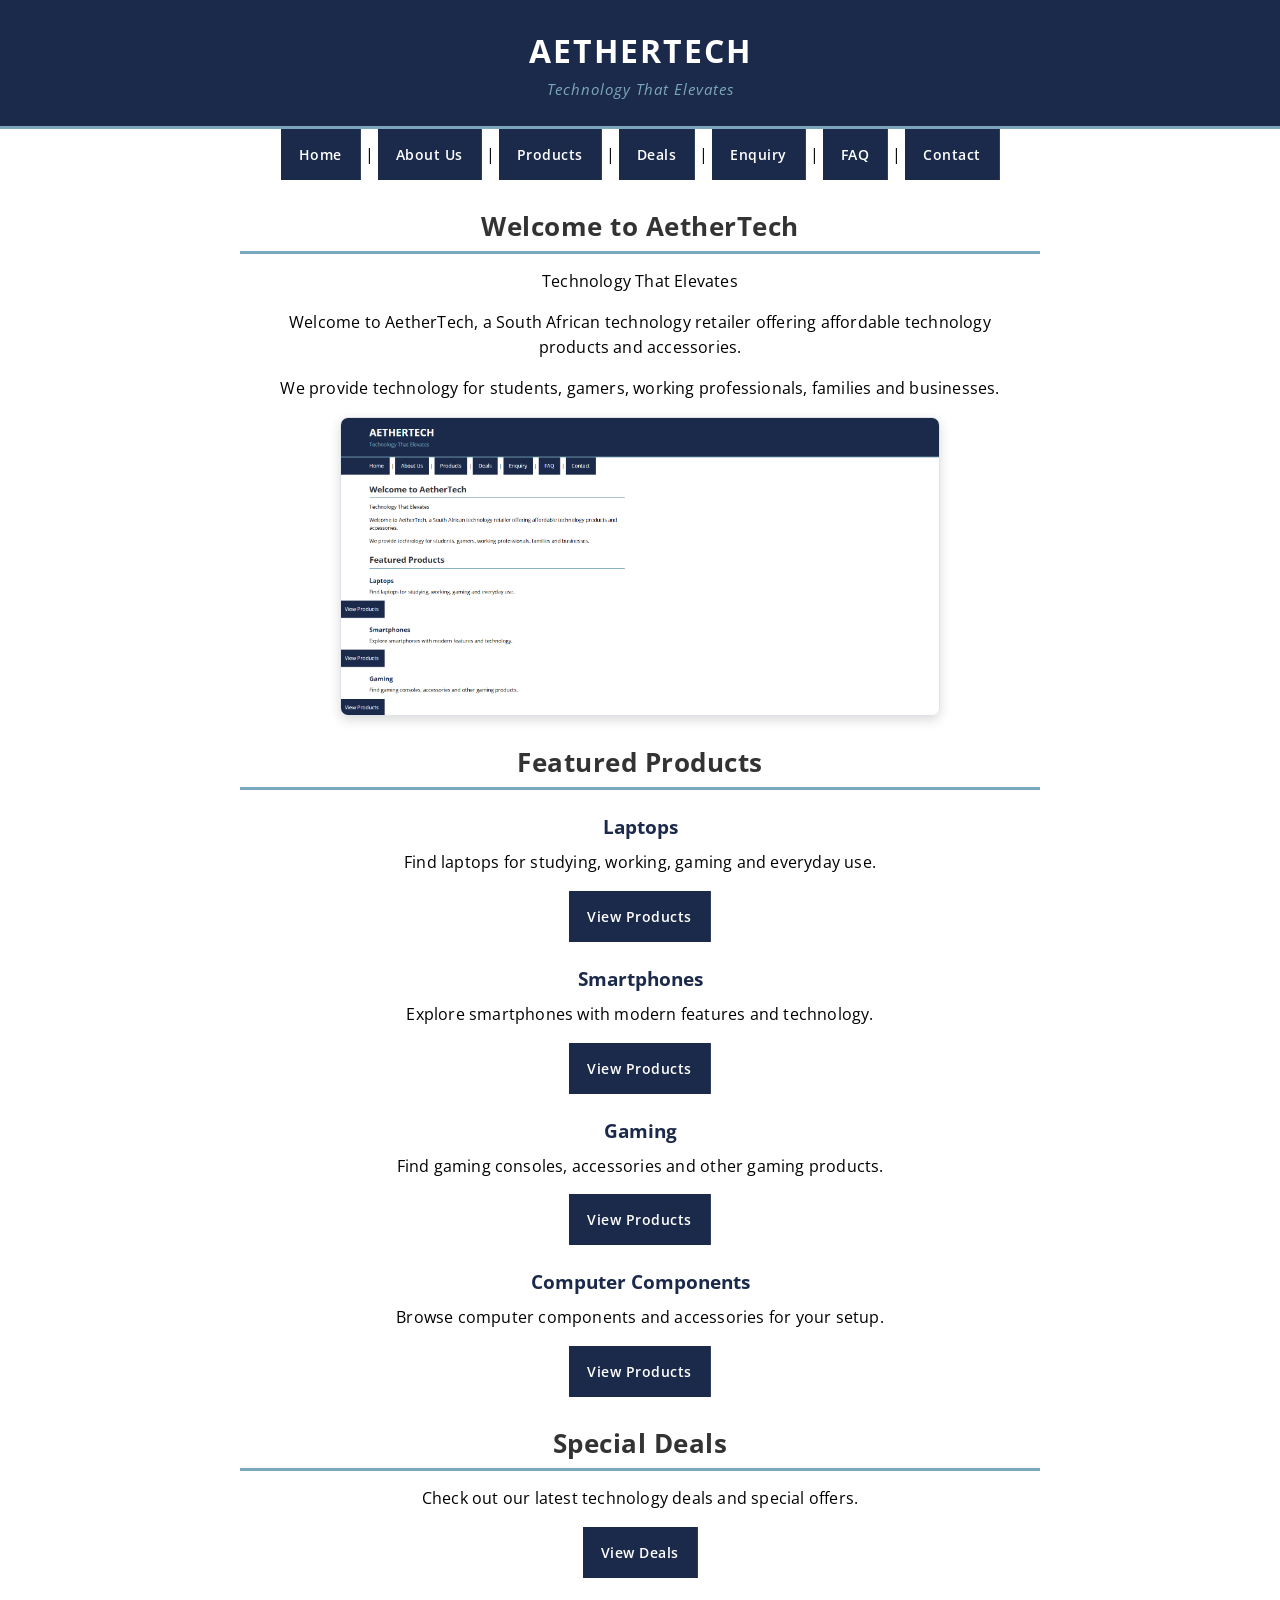
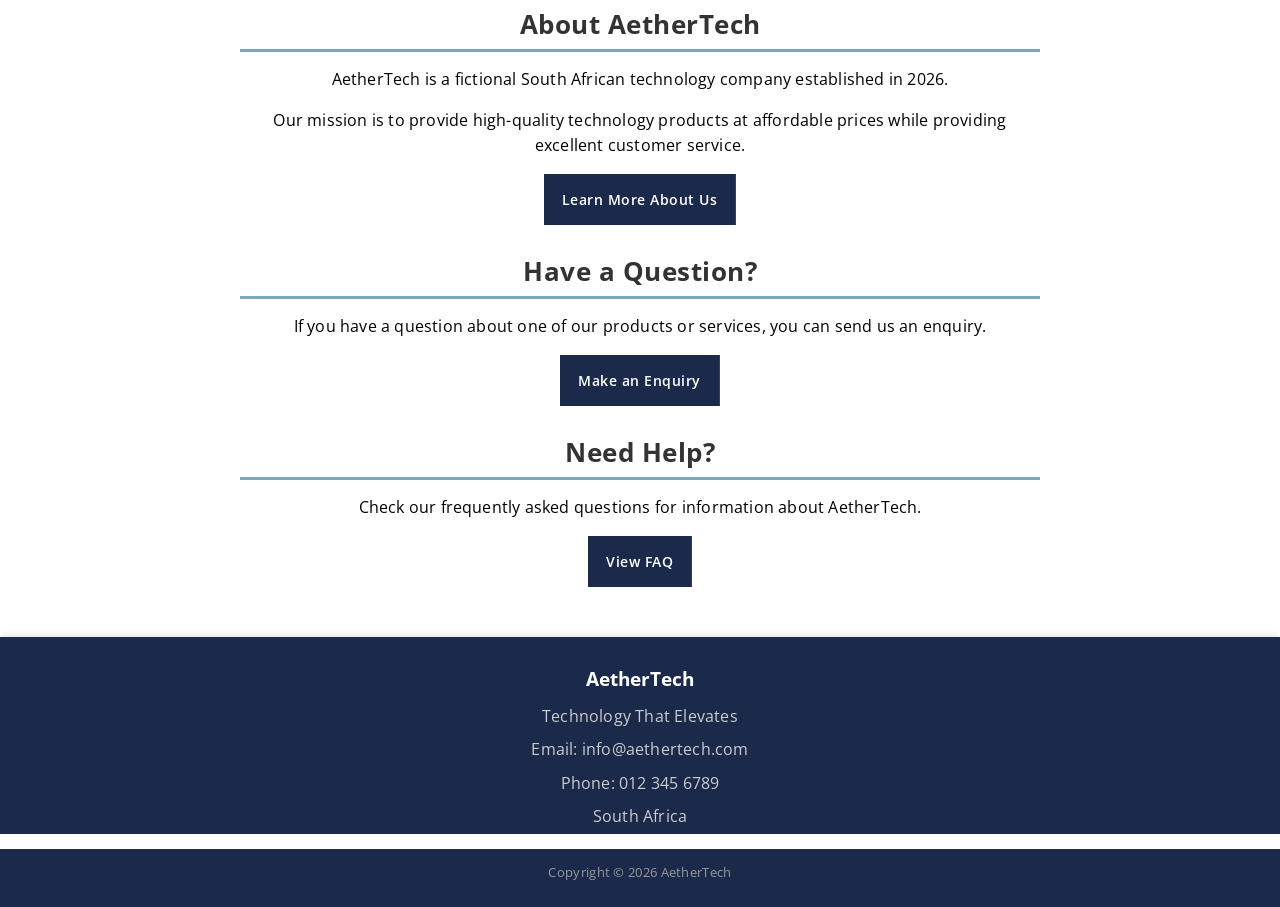
<file: index.html>
<!DOCTYPE html>
<html>

<head>

    <title>AetherTech - Home</title>
    <meta name="description" content="AetherTech is a South African technology retailer offering affordable laptops, smartphones, gaming consoles, and tech accessories. Shop online today.">
<link rel="stylesheet" href="Assets/css/style.css">
</head>

<body>

    <!-- Navigation -->

    <h1>AETHERTECH</h1>

    <p>Technology That Elevates</p>

    <a href="index.html">Home</a> |
    <a href="Pages/about.html">About Us</a> |
    <a href="Pages/products.html">Products</a> |
    <a href="Pages/deals.html">Deals</a> |
    <a href="Pages/enquiry.html">Enquiry</a> |
    <a href="Pages/faq.html">FAQ</a> |
    <a href="Pages/contact.html">Contact</a>

    <hr>


    <!-- Home Page -->

    <h2>Welcome to AetherTech</h2>

    <p>
        Technology That Elevates
    </p>

    <p>
        Welcome to AetherTech, a South African technology
        retailer offering affordable technology products
        and accessories.
    </p>

    <p>
        We provide technology for students, gamers,
        working professionals, families and businesses.
    </p>


    <!-- Hero Image -->

    <img src="Assets/images/heroimage.png"
         alt="AetherTech technology"
         width="600">

    <hr>


    <!-- Featured Products -->

    <h2>Featured Products</h2>

    <h3>Laptops</h3>

    <p>
        Find laptops for studying, working, gaming
        and everyday use.
    </p>

    <a href="Pages/products.html">View Products</a>


    <h3>Smartphones</h3>

    <p>
        Explore smartphones with modern features
        and technology.
    </p>

    <a href="Pages/products.html">View Products</a>


    <h3>Gaming</h3>

    <p>
        Find gaming consoles, accessories and
        other gaming products.
    </p>

    <a href="Pages/products.html">View Products</a>


    <h3>Computer Components</h3>

    <p>
        Browse computer components and accessories
        for your setup.
    </p>

    <a href="Pages/products.html">View Products</a>

    <hr>


    <!-- Deals -->

    <h2>Special Deals</h2>

    <p>
        Check out our latest technology deals
        and special offers.
    </p>

    <a href="Pages/deals.html">View Deals</a>

    <hr>


    <!-- About -->

    <h2>About AetherTech</h2>

    <p>
        AetherTech is a fictional South African technology
        company established in 2026.
    </p>

    <p>
        Our mission is to provide high-quality technology
        products at affordable prices while providing
        excellent customer service.
    </p>

    <a href="Pages/about.html">Learn More About Us</a>

    <hr>


    <!-- Enquiry -->

    <h2>Have a Question?</h2>

    <p>
        If you have a question about one of our products
        or services, you can send us an enquiry.
    </p>

    <a href="Pages/enquiry.html">Make an Enquiry</a>

    <hr>


    <!-- FAQ -->

    <h2>Need Help?</h2>

    <p>
        Check our frequently asked questions for
        information about AetherTech.
    </p>

    <a href="Pages/faq.html">View FAQ</a>

    <hr>


    <!-- Footer -->

    <h3>AetherTech</h3>

    <p>
        Technology That Elevates
    </p>

    <p>
        Email: info@aethertech.com
    </p>

    <p>
        Phone: 012 345 6789
    </p>

    <p>
        South Africa
    </p>

    <p>
        Copyright © 2026 AetherTech
    </p>

</body>

</html>
</file>
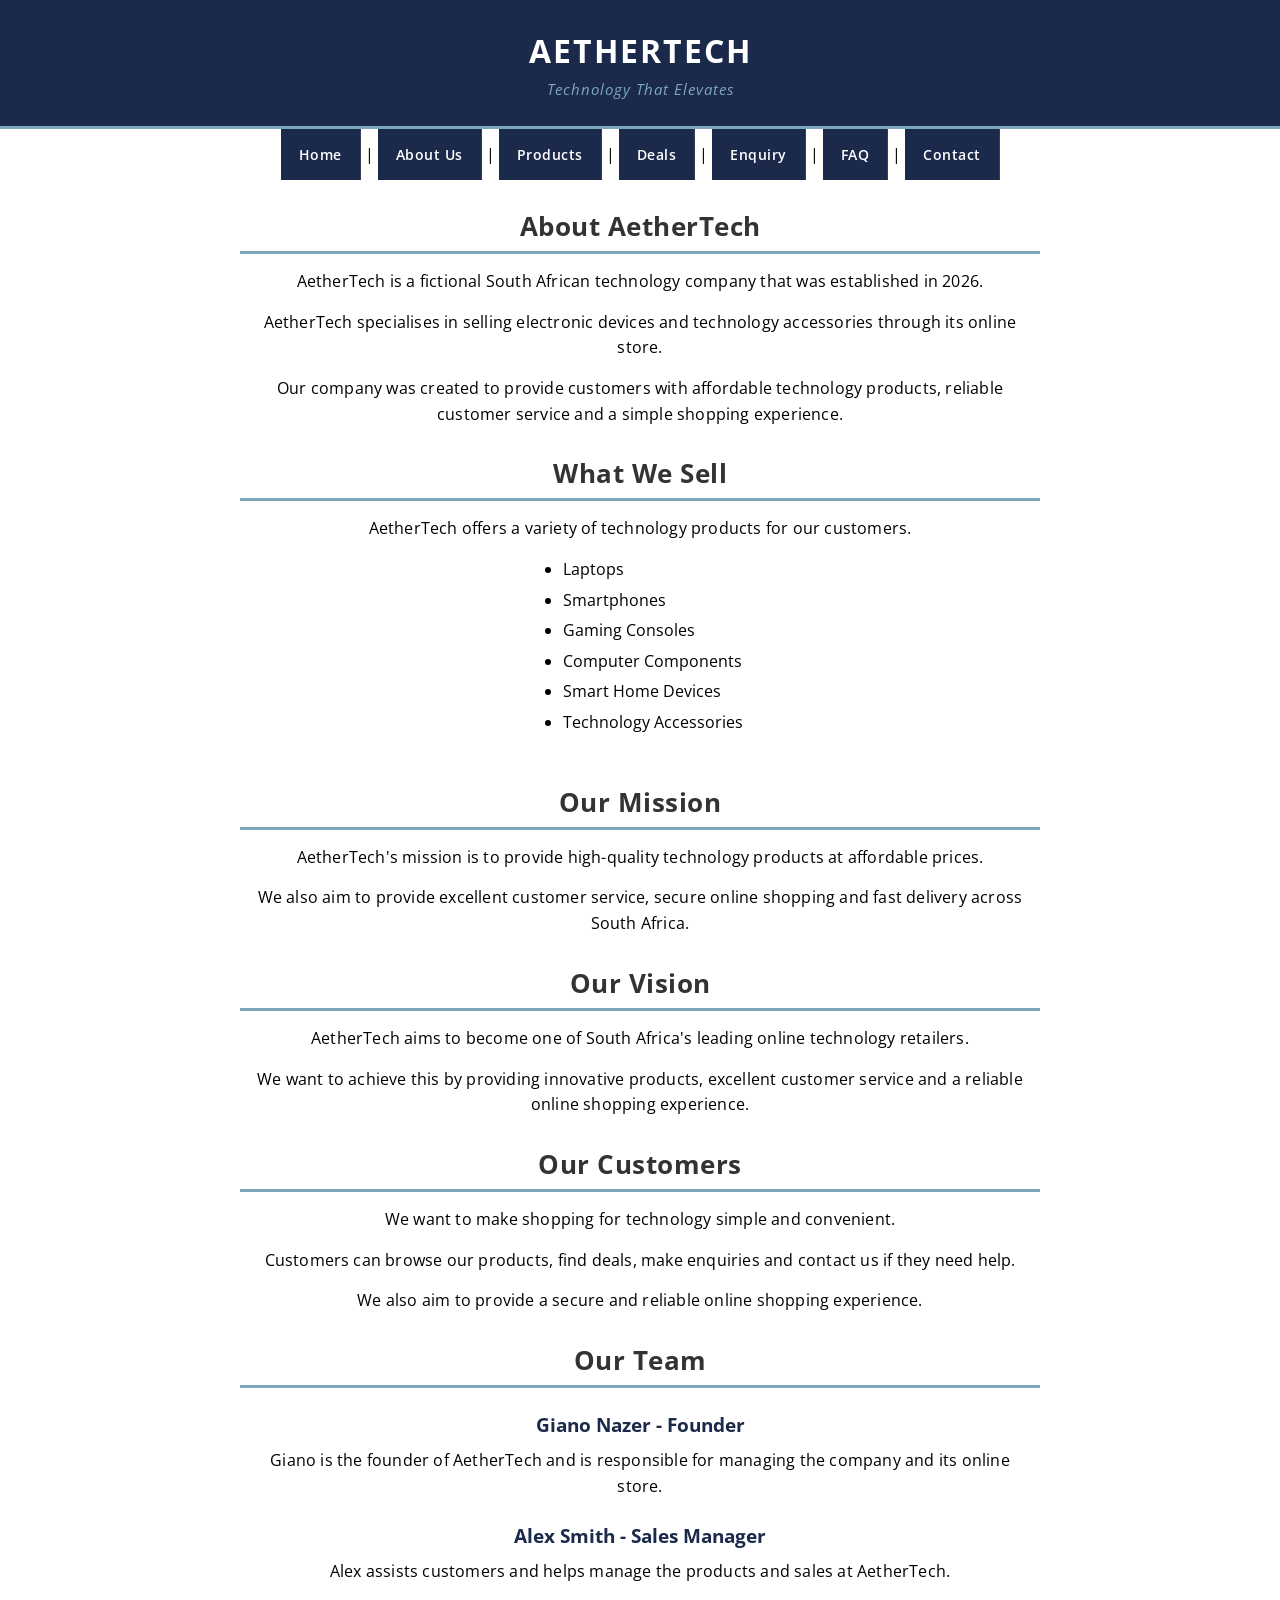
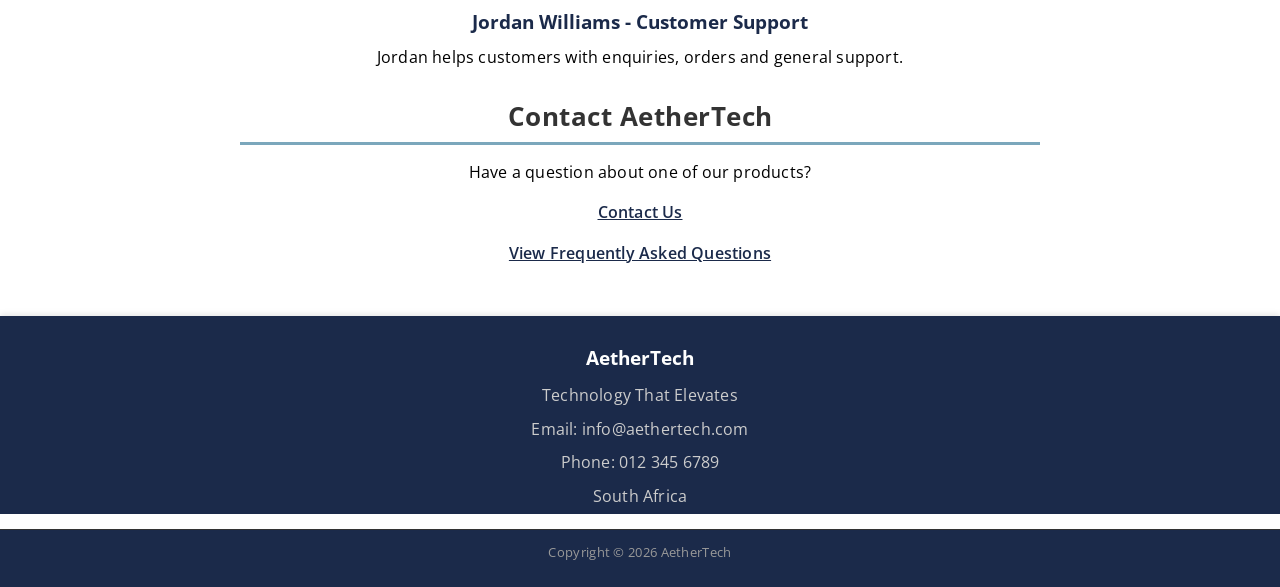
<file: Pages/about.html>
<!DOCTYPE html>
<html>

<head>
    <title>AetherTech - About Us</title>
    <meta name="description" content="Learn about AetherTech, our mission to provide affordable technology, and meet the team behind South Africa's newest online tech store.">
<link rel="stylesheet" href="../Assets/css/style.css">
</head>

<body>

    <!-- Navigation -->

    <h1>AETHERTECH</h1>

    <p>Technology That Elevates</p>

    <a href="../index.html">Home</a> |
    <a href="about.html">About Us</a> |
    <a href="products.html">Products</a> |
    <a href="deals.html">Deals</a> |
    <a href="enquiry.html">Enquiry</a> |
    <a href="faq.html">FAQ</a> |
    <a href="contact.html">Contact</a>

    <hr>


    <!-- About AetherTech -->

    <h2>About AetherTech</h2>

    <p>
        AetherTech is a fictional South African technology
        company that was established in 2026.
    </p>

    <p>
        AetherTech specialises in selling electronic devices
        and technology accessories through its online store.
    </p>

    <p>
        Our company was created to provide customers with
        affordable technology products, reliable customer
        service and a simple shopping experience.
    </p>

    <hr>


    <!-- Our Products -->

    <h2>What We Sell</h2>

    <p>
        AetherTech offers a variety of technology products
        for our customers.
    </p>

    <ul>

        <li>Laptops</li>

        <li>Smartphones</li>

        <li>Gaming Consoles</li>

        <li>Computer Components</li>

        <li>Smart Home Devices</li>

        <li>Technology Accessories</li>

    </ul>

    <hr>


    <!-- Mission -->

    <h2>Our Mission</h2>

    <p>
        AetherTech's mission is to provide high-quality
        technology products at affordable prices.
    </p>

    <p>
        We also aim to provide excellent customer service,
        secure online shopping and fast delivery across
        South Africa.
    </p>

    <hr>


    <!-- Vision -->

    <h2>Our Vision</h2>

    <p>
        AetherTech aims to become one of South Africa's
        leading online technology retailers.
    </p>

    <p>
        We want to achieve this by providing innovative
        products, excellent customer service and a reliable
        online shopping experience.
    </p>

    <hr>


    <!-- Customer Service -->

    <h2>Our Customers</h2>

    <p>
        We want to make shopping for technology simple
        and convenient.
    </p>

    <p>
        Customers can browse our products, find deals,
        make enquiries and contact us if they need help.
    </p>

    <p>
        We also aim to provide a secure and reliable
        online shopping experience.
    </p>

    <hr>

    <!-- Our Team-->

    <h2>Our Team</h2>

<h3>Giano Nazer - Founder</h3>

<p>
Giano is the founder of AetherTech and is responsible
for managing the company and its online store.
</p>

<h3>Alex Smith - Sales Manager</h3>

<p>
Alex assists customers and helps manage the products
and sales at AetherTech.
</p>

<h3>Jordan Williams - Customer Support</h3>

<p>
Jordan helps customers with enquiries, orders and
general support.
</p>

<hr>

    <!-- Contact -->

    <h2>Contact AetherTech</h2>

    <p>
        Have a question about one of our products?
    </p>

    <p>
        <a href="contact.html">Contact Us</a>
    </p>

    <p>
        <a href="faq.html">View Frequently Asked Questions</a>
    </p>

    <hr>


    <!-- Footer -->

    <h3>AetherTech</h3>

    <p>
        Technology That Elevates
    </p>

    <p>
        Email: info@aethertech.com
    </p>

    <p>
        Phone: 012 345 6789
    </p>

    <p>
        South Africa
    </p>

    <p>
        Copyright © 2026 AetherTech
    </p>

</body>

</html>
</file>
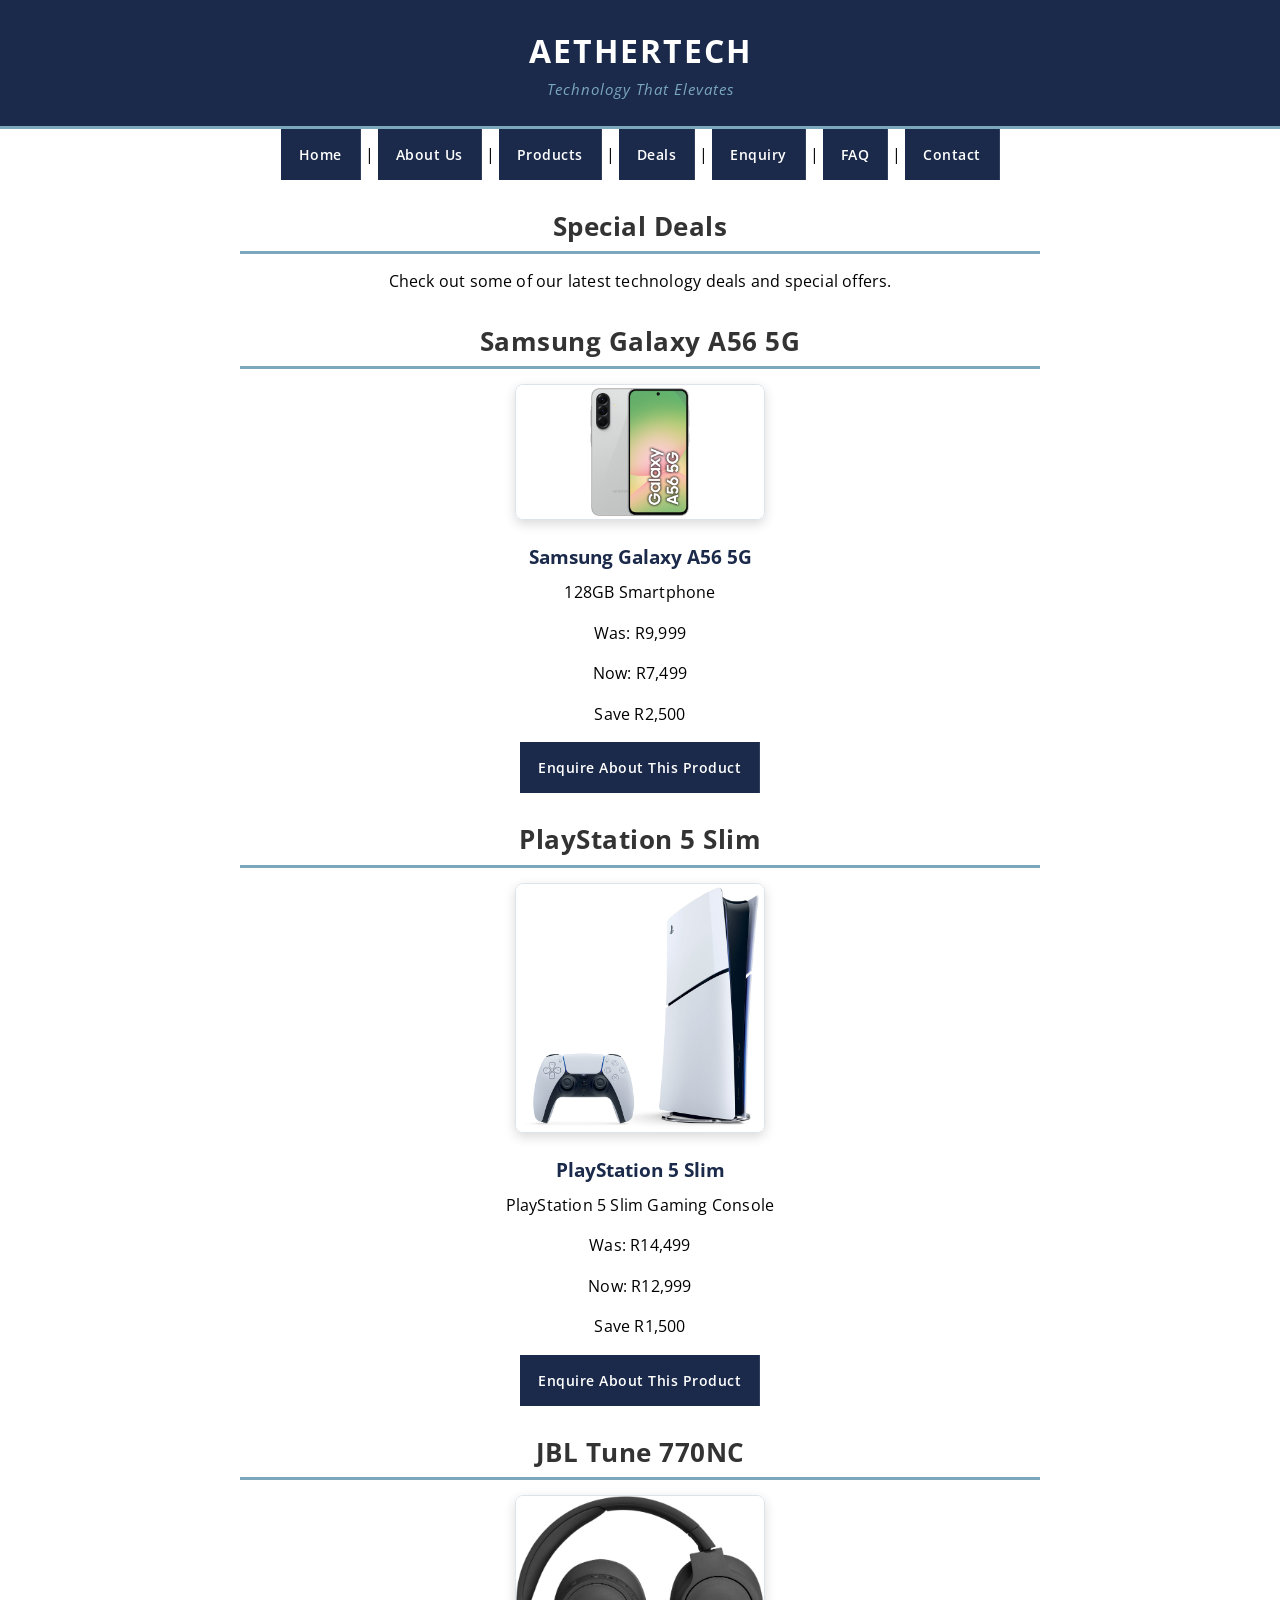
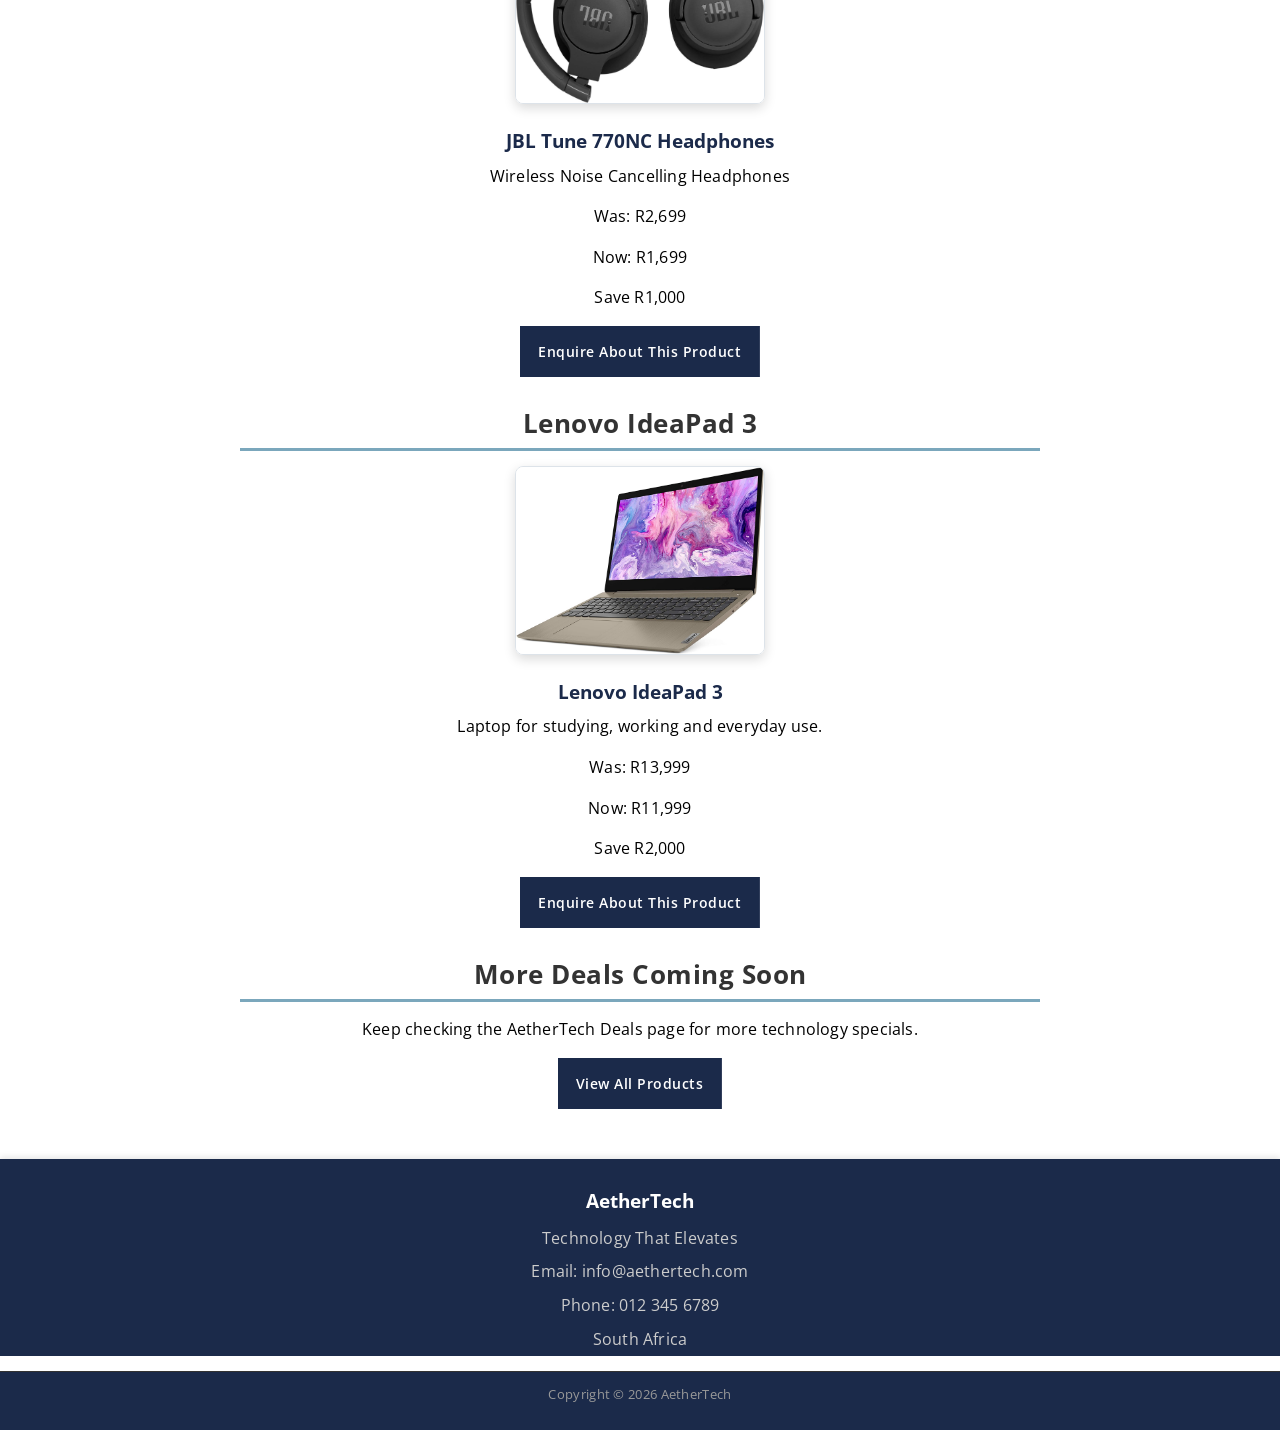
<file: Pages/deals.html>
<!DOCTYPE html>
<html>

<head>

    <title>AetherTech - Deals</title>
    <meta name="description" content="Check out the latest AetherTech special offers and discounted technology products. Save on smartphones, laptops, and gaming consoles.">
<link rel="stylesheet" href="../Assets/css/style.css">
</head>

<body>

    <!-- Navigation -->

    <h1>AETHERTECH</h1>

    <p>Technology That Elevates</p>

    <a href="../index.html">Home</a> |
    <a href="about.html">About Us</a> |
    <a href="products.html">Products</a> |
    <a href="deals.html">Deals</a> |
    <a href="enquiry.html">Enquiry</a> |
    <a href="faq.html">FAQ</a> |
    <a href="contact.html">Contact</a>

    <hr>


    <!-- Deals -->

    <h2>Special Deals</h2>

    <p>
        Check out some of our latest technology
        deals and special offers.
    </p>

    <hr>


    <!-- Samsung Galaxy A56 -->

    <h2>Samsung Galaxy A56 5G</h2>

    <img src="../Assets/images/SamsungGalaxyA565G.png"
         alt="Samsung Galaxy A56 5G"
         width="250">

    <h3>Samsung Galaxy A56 5G</h3>

    <p>
        128GB Smartphone
    </p>

    <p>
        Was: R9,999
    </p>

    <p>
        Now: R7,499
    </p>

    <p>
        Save R2,500
    </p>

    <a href="enquiry.html">Enquire About This Product</a>

    <hr>


    <!-- PlayStation 5 -->

    <h2>PlayStation 5 Slim</h2>

    <img src="../Assets/images/PS5Slim.jpg"
         alt="PlayStation 5 Slim"
         width="250">

    <h3>PlayStation 5 Slim</h3>

    <p>
        PlayStation 5 Slim Gaming Console
    </p>

    <p>
        Was: R14,499
    </p>

    <p>
        Now: R12,999
    </p>

    <p>
        Save R1,500
    </p>

    <a href="enquiry.html">Enquire About This Product</a>

    <hr>


    <!-- JBL Headphones -->

    <h2>JBL Tune 770NC</h2>

    <img src="../Assets/images/JBLTune770NC.jpg"
         alt="JBL Tune 770NC Headphones"
         width="250">

    <h3>JBL Tune 770NC Headphones</h3>

    <p>
        Wireless Noise Cancelling Headphones
    </p>

    <p>
        Was: R2,699
    </p>

    <p>
        Now: R1,699
    </p>

    <p>
        Save R1,000
    </p>

    <a href="enquiry.html">Enquire About This Product</a>

    <hr>


    <!-- Lenovo Laptop -->

    <h2>Lenovo IdeaPad 3</h2>

    <img src="../Assets/images/LenovoIdeaPad3.jpg"
         alt="Lenovo IdeaPad 3 Laptop"
         width="250">

    <h3>Lenovo IdeaPad 3</h3>

    <p>
        Laptop for studying, working and everyday use.
    </p>

    <p>
        Was: R13,999
    </p>

    <p>
        Now: R11,999
    </p>

    <p>
        Save R2,000
    </p>

    <a href="enquiry.html">Enquire About This Product</a>

    <hr>


    <!-- More Deals -->

    <h2>More Deals Coming Soon</h2>

    <p>
        Keep checking the AetherTech Deals page
        for more technology specials.
    </p>

    <a href="products.html">View All Products</a>

    <hr>


    <!-- Footer -->

    <h3>AetherTech</h3>

    <p>
        Technology That Elevates
    </p>

    <p>
        Email: info@aethertech.com
    </p>

    <p>
        Phone: 012 345 6789
    </p>

    <p>
        South Africa
    </p>

    <p>
        Copyright © 2026 AetherTech
    </p>

</body>

</html>
</file>
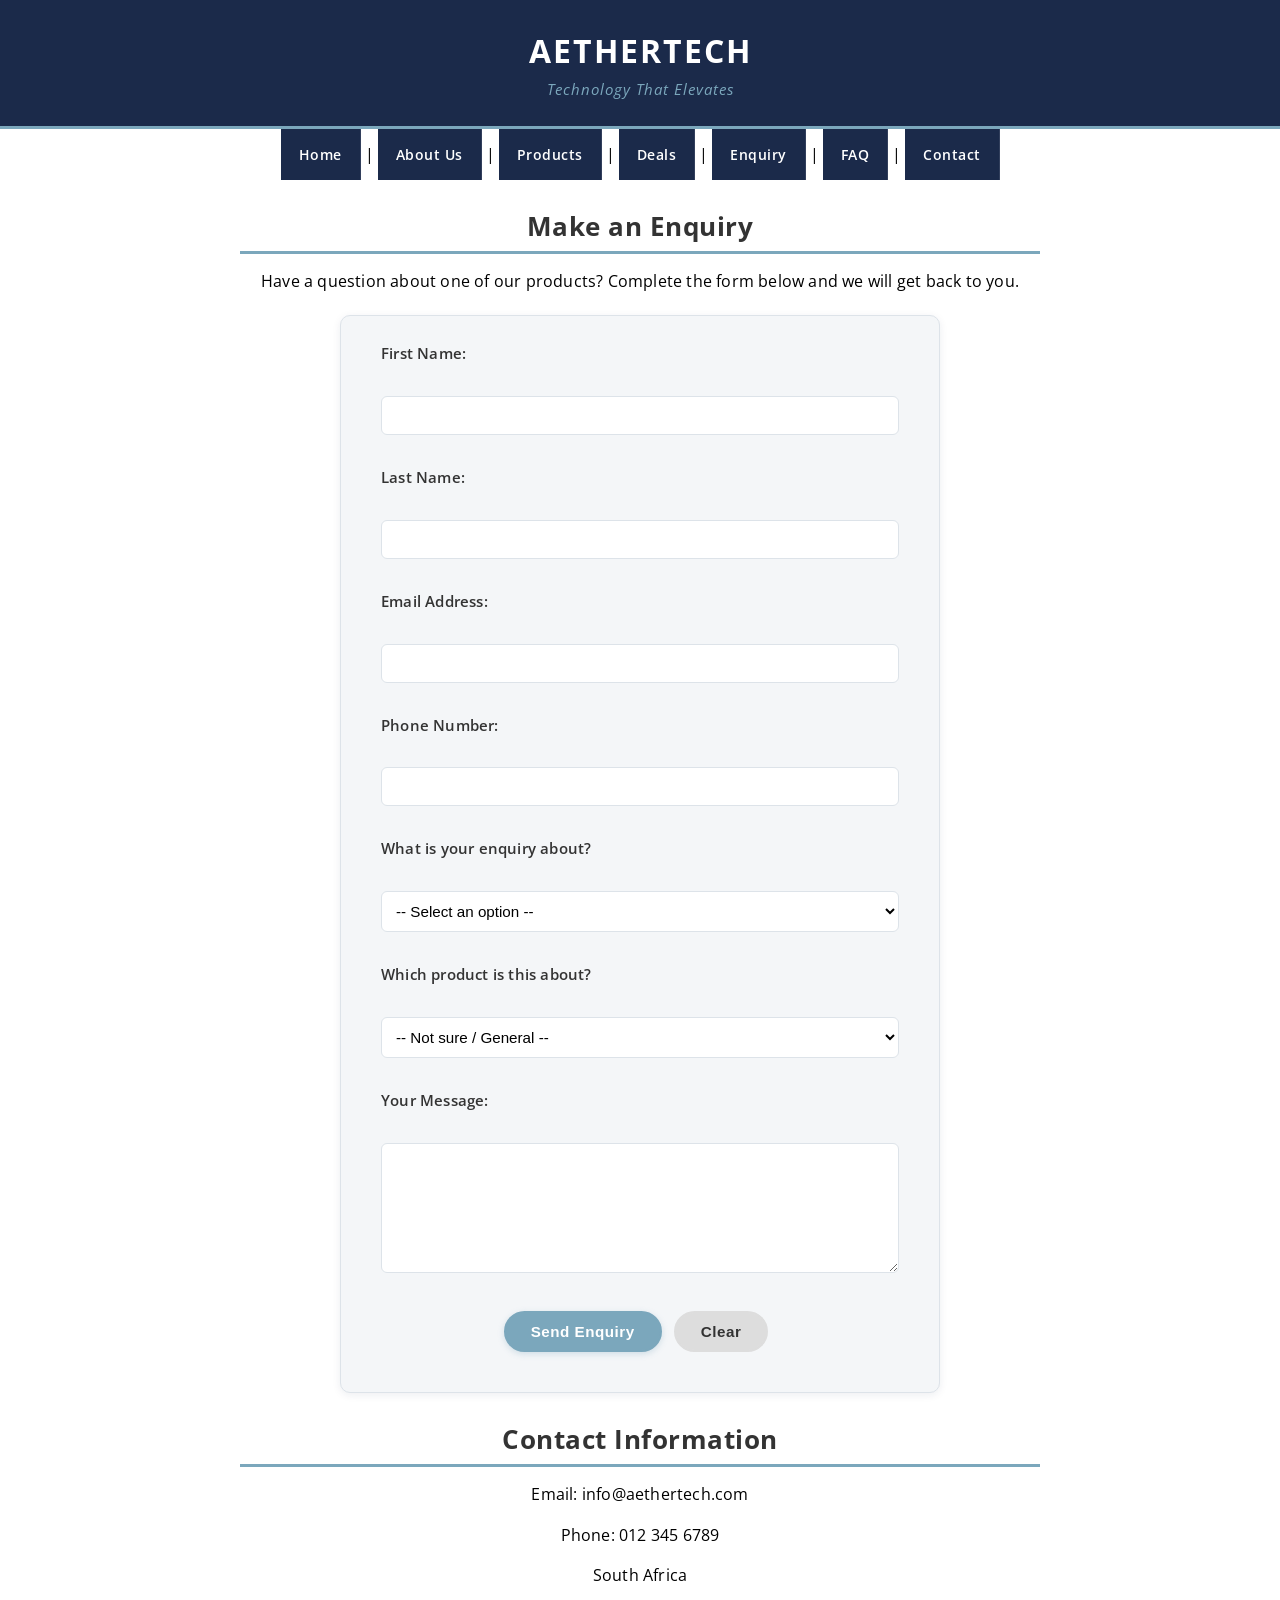
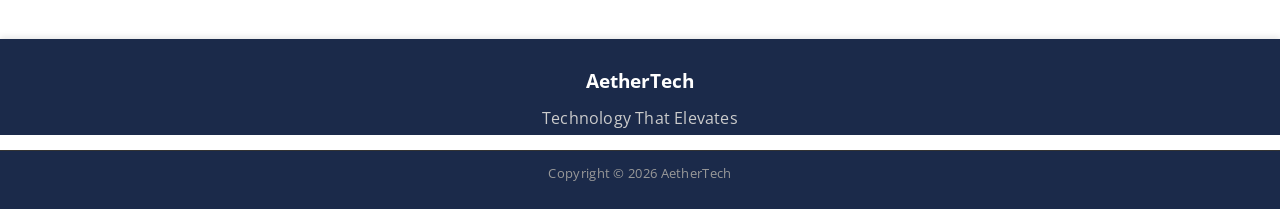
<file: Pages/enquiry.html>
<!DOCTYPE html>
<html>

<head>
<meta charset="UTF-8">  
<meta name="viewport" content="width=device-width, initial-scale=1.0">
    <title>AetherTech - Enquiry</title>
    <meta name="description" content="Make an enquiry about AetherTech products, pricing, availability, or delivery. Fill out our quick form and we will get back to you within 24 hours.">
<link rel="stylesheet" href="../Assets/css/style.css">
</head>



<body>

    <!-- Navigation -->

    <h1>AETHERTECH</h1>

    <p>Technology That Elevates</p>

    <a href="../index.html">Home</a> |
    <a href="about.html">About Us</a> |
    <a href="products.html">Products</a> |
    <a href="deals.html">Deals</a> |
    <a href="enquiry.html">Enquiry</a> |
    <a href="faq.html">FAQ</a> |
    <a href="contact.html">Contact</a> 
    <hr>


    <!-- Enquiry Page -->

    <h2>Make an Enquiry</h2>

    <p>
        Have a question about one of our products?
        Complete the form below and we will get back to you.
    </p>

    <hr>


    <!-- Enquiry Form -->

    <form id="enquiryForm" action="#" method="POST" novalidate>

    <p>
        <label for="firstname">First Name:</label><br>
        <input type="text" id="firstname" name="firstname">
        <span class="error" id="firstnameError"></span>
    </p>

    <p>
        <label for="lastname">Last Name:</label><br>
        <input type="text" id="lastname" name="lastname">
        <span class="error" id="lastnameError"></span>
    </p>

    <p>
        <label for="email">Email Address:</label><br>
        <input type="email" id="email" name="email">
        <span class="error" id="emailError"></span>
    </p>

    <p>
        <label for="phone">Phone Number:</label><br>
        <input type="text" id="phone" name="phone">
        <span class="error" id="phoneError"></span>
    </p>

    <p>
        <label for="subject">What is your enquiry about?</label><br>
        <select id="subject" name="subject">
            <option value="">-- Select an option --</option>
            <option value="Products">Products</option>
            <option value="Deals">Deals</option>
            <option value="Orders">Orders</option>
            <option value="Delivery">Delivery</option>
            <option value="Payment">Payment</option>
            <option value="Become a Volunteer">Become a Volunteer</option>
            <option value="Become a Sponsor">Become a Sponsor</option>
            <option value="Other">Other</option>
        </select>
        
        <span class="error" id="subjectError"></span>
    </p>
    
    <p>
        <label for="product">Which product is this about?</label><br>
        <select id="product" name="product">
            <option value="">-- Not sure / General --</option>
            <option value="Lenovo IdeaPad 3">Lenovo IdeaPad 3</option>
            <option value="Samsung Galaxy A56 5G">Samsung Galaxy A56 5G</option>
            <option value="PlayStation 5 Slim">PlayStation 5 Slim</option>
            <option value="JBL Tune 770NC">JBL Tune 770NC</option>
            <option value="Computer Components">Computer Components</option>
            <option value="Smart Home Devices">Smart Home Devices</option>
        </select>
    </p>

    <p>
        <label for="message">Your Message:</label><br>
        <textarea id="message" name="message" rows="6" cols="40"></textarea>
        <span class="error" id="messageError"></span>
    </p>

    <p>
        <input type="submit" value="Send Enquiry">
        <input type="reset" value="Clear">
    </p>

</form>

 <div id="enquiryResponse" class="response-box" style="display:none;">
    <h3>Thank you for your enquiry!</h3>
    <p id="enquiryResponseText"></p>
</div>

    <hr>


    <!-- Contact Information -->

    <h2>Contact Information</h2>

    <p>
        Email: info@aethertech.com
    </p>

    <p>
        Phone: 012 345 6789
    </p>

    <p>
        South Africa
    </p>

    <hr>


    <!-- Footer -->

    <h3>AetherTech</h3>

    <p>
        Technology That Elevates
    </p>

    <p>
        Copyright © 2026 AetherTech
    </p>

    <script>
    document.getElementById('enquiryForm').addEventListener('submit', function (e) {
        e.preventDefault();

        const firstname = document.getElementById('firstname').value.trim();
        const lastname  = document.getElementById('lastname').value.trim();
        const email     = document.getElementById('email').value.trim();
        const phone     = document.getElementById('phone').value.trim();
        const subject   = document.getElementById('subject').value;
        const product   = document.getElementById('product').value;
        const message   = document.getElementById('message').value.trim();

        clearErrors();
        let valid = true;

        if (firstname === '') {
            showError('firstname', 'Please enter your first name.');
            valid = false;
        }
        if (lastname === '') {
            showError('lastname', 'Please enter your last name.');
            valid = false;
        }
        if (!/^[^\s@]+@[^\s@]+\.[^\s@]+$/.test(email)) {
            showError('email', 'Please enter a valid email address.');
            valid = false;
        }
        if (!/^[0-9\s+()-]{10,}$/.test(phone)) {
            showError('phone', 'Please enter a valid phone number (at least 10 digits).');
            valid = false;
        }
        if (subject === '') {
            showError('subject', 'Please select an option.');
            valid = false;
        }
        if (message.length < 10) {
            showError('message', 'Please write a message (at least 10 characters).');
            valid = false;
        }

        if (!valid) return;

        const productInfo = {
            'Lenovo IdeaPad 3':       { price: 'R11,999', stock: 'In stock' },
            'Samsung Galaxy A56 5G':  { price: 'R7,499',  stock: 'In stock' },
            'PlayStation 5 Slim':     { price: 'R12,999', stock: 'Low stock (3 left)' },
            'JBL Tune 770NC':         { price: 'R1,699',  stock: 'In stock' },
            'Computer Components':    { price: 'from R499', stock: 'In stock' },
            'Smart Home Devices':     { price: 'from R699', stock: 'Pre-order only' }
        };

        let response = '';

        if (subject === 'Become a Volunteer') {
            response = 'Hi ' + firstname + ', thank you for your interest in volunteering at AetherTech. Our team will contact you at ' + email + ' within 2 working days with more information.';
        } else if (subject === 'Become a Sponsor') {
            response = 'Hi ' + firstname + ', thank you for your interest in sponsoring AetherTech. Our marketing team will contact you at ' + email + ' within 2 working days to discuss the sponsorship opportunity.';
        } else if (product && productInfo[product]) {
            response = 'Hi ' + firstname + ', thank you for your enquiry about the ' + product + '.\n\nPrice: ' + productInfo[product].price + '\nAvailability: ' + productInfo[product].stock + '\n\nYour ' + subject.toLowerCase() + ' enquiry has been received and we will reply to ' + email + ' within 24 hours.';
        } else {
            response = 'Hi ' + firstname + ', thank you for your ' + subject.toLowerCase() + ' enquiry. We have received your message and will reply to ' + email + ' within 24 hours.';
        }

        const responseBox = document.getElementById('enquiryResponse');
        const responseText = document.getElementById('enquiryResponseText');
        responseText.innerText = response;
        responseBox.style.display = 'block';
        responseBox.scrollIntoView({ behavior: 'smooth' });
    });

    function showError(fieldId, message) {
        const field = document.getElementById(fieldId);
        const errorSpan = document.getElementById(fieldId + 'Error');
        field.style.borderColor = '#C62828';
        errorSpan.innerText = message;
        errorSpan.style.display = 'block';
        errorSpan.style.color = '#C62828';
        errorSpan.style.fontSize = '0.85rem';
        errorSpan.style.marginTop = '4px';
    }

    function clearErrors() {
        document.querySelectorAll('.error').forEach(function (el) {
            el.innerText = '';
            el.style.display = 'none';
        });
        document.querySelectorAll('input, select, textarea').forEach(function (el) {
            el.style.borderColor = '';
        });
    }
</script>

</body>

</html>
</file>
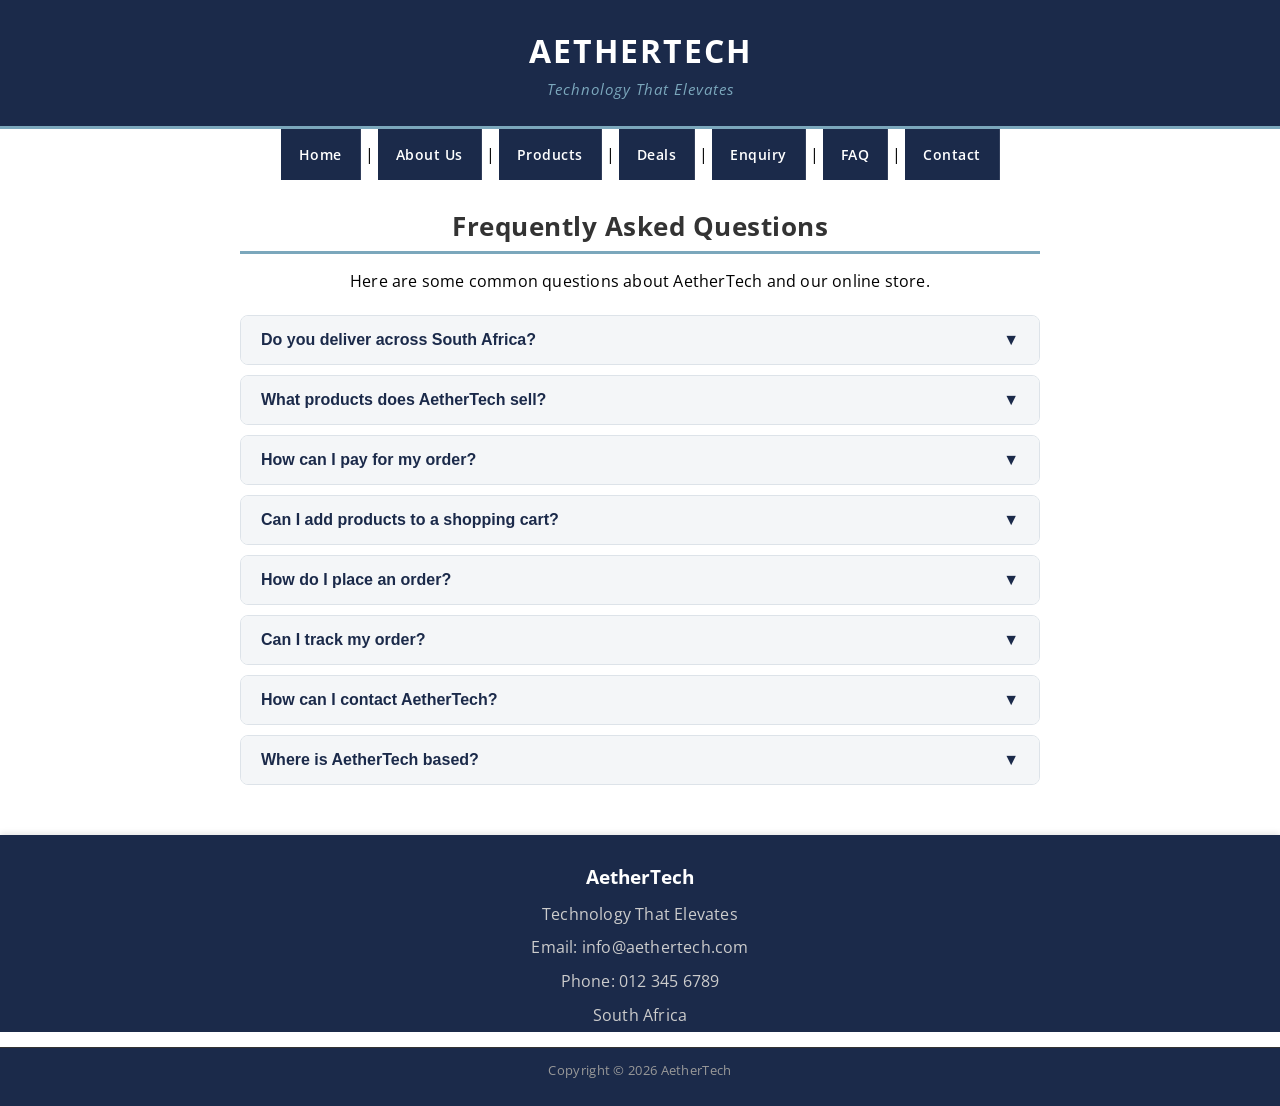
<file: Pages/faq.html>
<!DOCTYPE html>
<html>

<head>

    <title>AetherTech - FAQ</title>
    <meta name="description" content="Find answers to frequently asked questions about AetherTech delivery, payment methods, product availability, and how to track your order.">
<link rel="stylesheet" href="../Assets/css/style.css">
</head>

<body>

    <!-- Navigation -->

    <h1>AETHERTECH</h1>

    <p>Technology That Elevates</p>

    <a href="../index.html">Home</a> |
    <a href="about.html">About Us</a> |
    <a href="products.html">Products</a> |
    <a href="deals.html">Deals</a> |
    <a href="enquiry.html">Enquiry</a> |
    <a href="faq.html">FAQ</a> |
    <a href="contact.html">Contact</a>
    <hr>


    <!-- FAQ -->

    <h2>Frequently Asked Questions</h2>

    <p>
        Here are some common questions about AetherTech
        and our online store.
    </p>

    <hr>


    <!-- ACCORDION START -->
    <div class="faq-container">
        
        <div class="faq-item">
            <button class="faq-question">Do you deliver across South Africa? <span class="arrow">▼</span></button>
            <div class="faq-answer"><p>Yes. AetherTech provides delivery across South Africa.</p></div>
        </div>

        <div class="faq-item">
            <button class="faq-question">What products does AetherTech sell? <span class="arrow">▼</span></button>
            <div class="faq-answer"><p>We sell laptops, smartphones, gaming consoles, computer components, and smart home devices.</p></div>
        </div>

        <div class="faq-item">
            <button class="faq-question">How can I pay for my order? <span class="arrow">▼</span></button>
            <div class="faq-answer"><p>Customers can pay for their orders using secure online payment methods.</p></div>
        </div>

        <div class="faq-item">
            <button class="faq-question">Can I add products to a shopping cart? <span class="arrow">▼</span></button>
            <div class="faq-answer"><p>Yes. You can add products to your shopping cart before going to checkout.</p></div>
        </div>

        <div class="faq-item">
            <button class="faq-question">How do I place an order? <span class="arrow">▼</span></button>
            <div class="faq-answer"><p>Choose a product from our Products page, add it to your cart and continue to checkout.</p></div>
        </div>

        <div class="faq-item">
            <button class="faq-question">Can I track my order? <span class="arrow">▼</span></button>
            <div class="faq-answer"><p>Yes. Customers can track their orders after making a purchase.</p></div>
        </div>

        <div class="faq-item">
            <button class="faq-question">How can I contact AetherTech? <span class="arrow">▼</span></button>
            <div class="faq-answer"><p>You can contact us through our Contact Us page or send us an enquiry.</p></div>
        </div>

        <div class="faq-item">
            <button class="faq-question">Where is AetherTech based? <span class="arrow">▼</span></button>
            <div class="faq-answer"><p>AetherTech is a fictional South African technology company.</p></div>
        </div>

    </div>
    <!-- ACCORDION END -->
     </hr>


    <!-- Footer -->

    <h3>AetherTech</h3>

    <p>
        Technology That Elevates
    </p>

    <p>
        Email: info@aethertech.com
    </p>

    <p>
        Phone: 012 345 6789
    </p>

    <p>
        South Africa
    </p>

    <p>
        Copyright © 2026 AetherTech
    </p>
<!-- Link to JavaScript -->
    <script src="../Assets/js/main.js"></script>
</body>

</html>
</file>
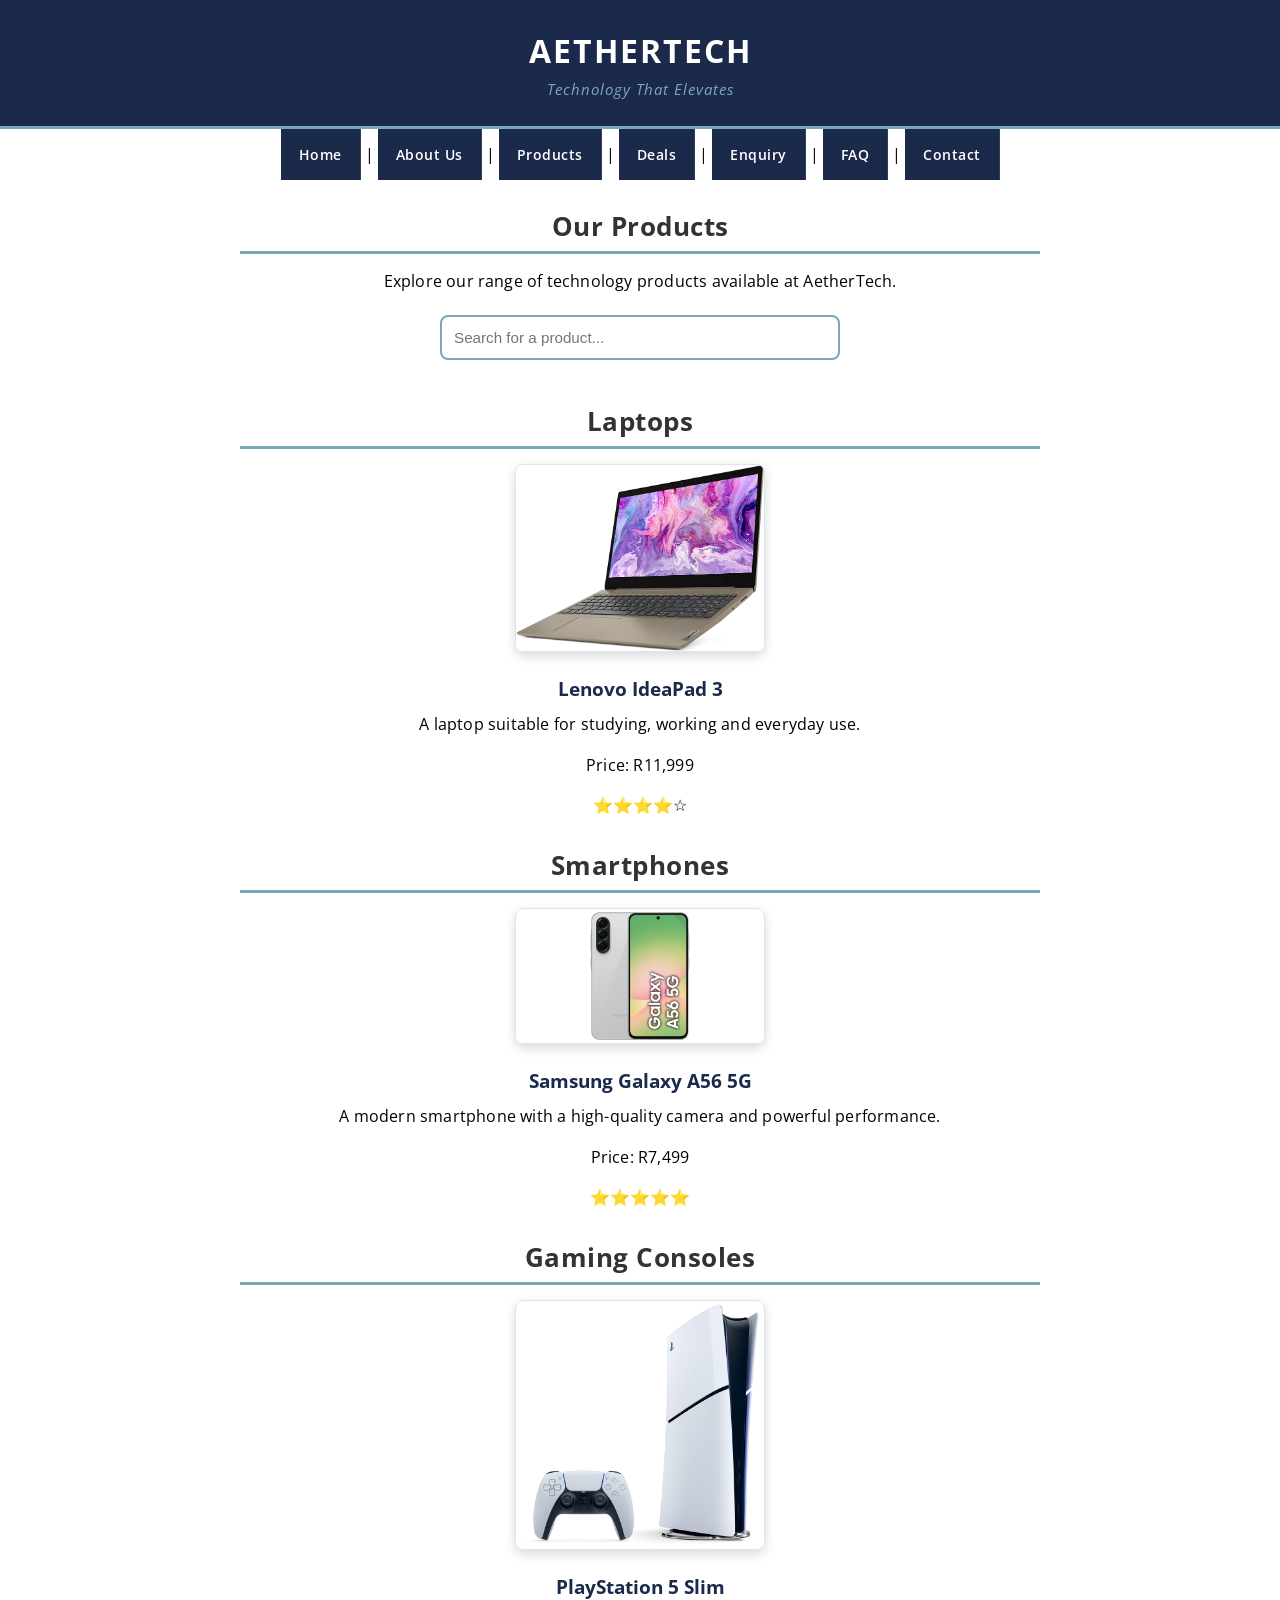
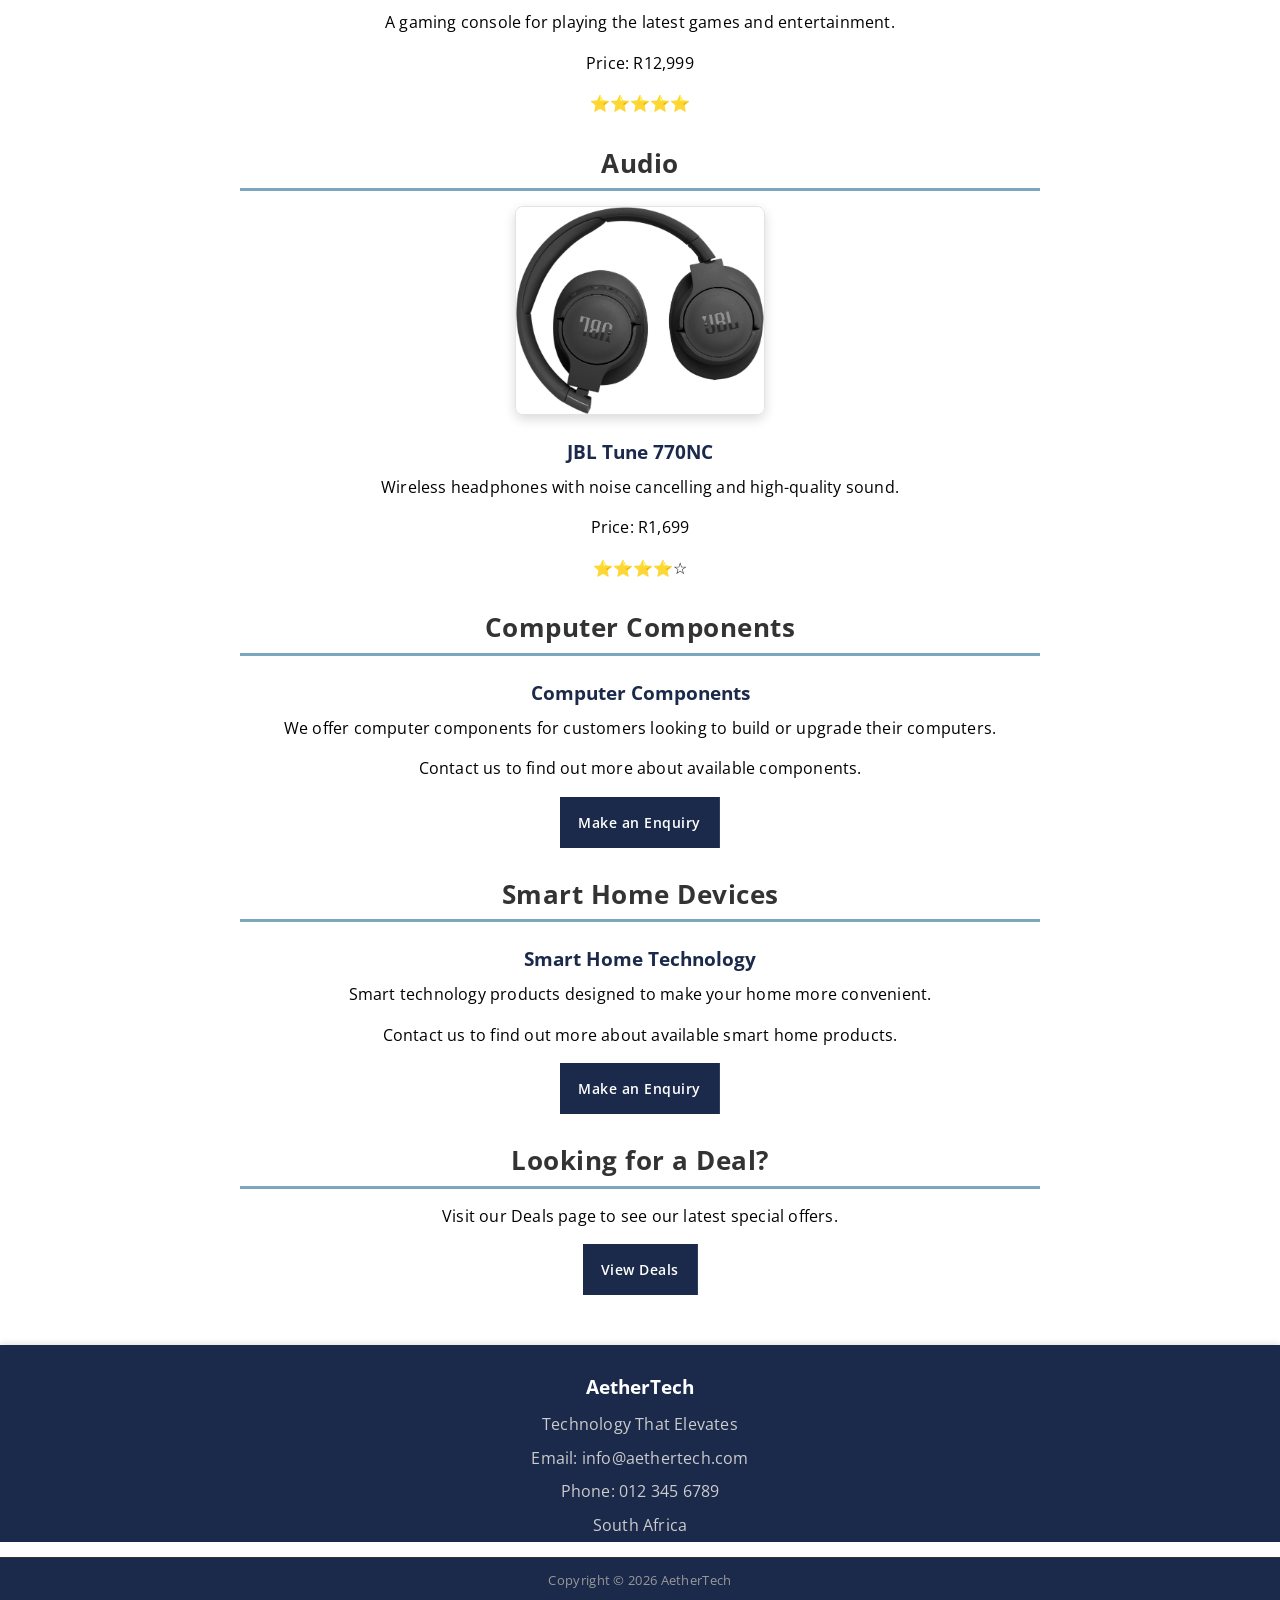
<file: Pages/products.html>
<!DOCTYPE html>
<html>

<head>

    <title>AetherTech - Products</title>
    <meta name="description" content="Browse our wide range of technology products. Find the latest laptops, smartphones, PlayStation consoles, and JBL headphones at great prices.">
<link rel="stylesheet" href="../Assets/css/style.css">
</head>

<body>

    <!-- Navigation -->

    <h1>AETHERTECH</h1>

    <p>Technology That Elevates</p>

    <a href="../index.html">Home</a> |
    <a href="about.html">About Us</a> |
    <a href="products.html">Products</a> |
    <a href="deals.html">Deals</a> |
    <a href="enquiry.html">Enquiry</a> |
    <a href="faq.html">FAQ</a> |
    <a href="contact.html">Contact</a>

    <hr>


    <!-- Products -->

    <h2>Our Products</h2>

    <p>
        Explore our range of technology products
        available at AetherTech.
    </p>
    <!-- Search Bar -->
    <div style="margin: 20px 5%;">
        <input type="text" id="productSearch" placeholder="Search for a product..." style="width: 100%; max-width: 400px; padding: 12px; border-radius: 8px; border: 2px solid #7BA7BC;">
    </div>
    <hr>


    <!-- Laptops -->

    <h2>Laptops</h2>

    <img class="product-image" src="../Assets/images/LenovoIdeaPad3.jpg"
         alt="Lenovo IdeaPad 3 Laptop"
         width="250">

    <h3>Lenovo IdeaPad 3</h3>

    <p>
        A laptop suitable for studying, working
        and everyday use.
    </p>

    <p>
        Price: R11,999
    </p>

    <p>
        ⭐⭐⭐⭐☆
    </p>

    <hr>


    <!-- Smartphones -->

    <h2>Smartphones</h2>

    <img class="product-image" src="../Assets/images/SamsungGalaxyA565G.png"
         alt="Samsung Galaxy A56 5G"
         width="250">

    <h3>Samsung Galaxy A56 5G</h3>

    <p>
        A modern smartphone with a high-quality
        camera and powerful performance.
    </p>

    <p>
        Price: R7,499
    </p>

    <p>
        ⭐⭐⭐⭐⭐
    </p>

    <hr>


    <!-- Gaming -->

    <h2>Gaming Consoles</h2>

    <img class="product-image" src="../Assets/images/PS5Slim.jpg"
         alt="PlayStation 5 Slim"
         width="250">

    <h3>PlayStation 5 Slim</h3>

    <p>
        A gaming console for playing the latest
        games and entertainment.
    </p>

    <p>
        Price: R12,999
    </p>

    <p>
        ⭐⭐⭐⭐⭐
    </p>

    <hr>


    <!-- Audio -->

    <h2>Audio</h2>

    <img class="product-image" src="../Assets/images/JBLTune770NC.jpg"
         alt="JBL Tune 770NC Headphones"
         width="250">

    <h3>JBL Tune 770NC</h3>

    <p>
        Wireless headphones with noise cancelling
        and high-quality sound.
    </p>

    <p>
        Price: R1,699
    </p>

    <p>
        ⭐⭐⭐⭐☆
    </p>

    <hr>


    <!-- Computer Components -->

    <h2>Computer Components</h2>

    <h3>Computer Components</h3>

    <p>
        We offer computer components for customers
        looking to build or upgrade their computers.
    </p>

    <p>
        Contact us to find out more about
        available components.
    </p>

    <a href="enquiry.html">Make an Enquiry</a>

    <hr>


    <!-- Smart Home -->

    <h2>Smart Home Devices</h2>

    <h3>Smart Home Technology</h3>

    <p>
        Smart technology products designed to make
        your home more convenient.
    </p>

    <p>
        Contact us to find out more about
        available smart home products.
    </p>

    <a href="enquiry.html">Make an Enquiry</a>

    <hr>


    <!-- Deals -->

    <h2>Looking for a Deal?</h2>

    <p>
        Visit our Deals page to see our latest
        special offers.
    </p>

    <a href="deals.html">View Deals</a>

    <hr>


    <!-- Footer -->

    <h3>AetherTech</h3>

    <p>
        Technology That Elevates
    </p>

    <p>
        Email: info@aethertech.com
    </p>

    <p>
        Phone: 012 345 6789
    </p>

    <p>
        South Africa
    </p>

    <p>
        Copyright © 2026 AetherTech
    </p>

<!-- Link to JavaScript -->
    <script src="../Assets/js/main.js"></script>
</body>

</html>
</file>
<file: Assets/css/style.css>
/* Google Font - Open Sans */
@import url('https://fonts.googleapis.com/css2?family=Open+Sans:wght@400;600;700&display=swap');


/* Base Styles */

/* CSS Reset */
* {
    margin: 0;
    padding: 0;
    box-sizing: border-box;
}

/* Base Body Style */
body {
    font-family: 'Open Sans', Arial, sans-serif;
    font-size: 16px;
    font-weight: 400;
    line-height: 1.6;
    color: #000000;
    background-color: #FFFFFF;
}

/* Base Headings */
h1, h2, h3, h4 {
    font-family: 'Open Sans', Arial, sans-serif;
    font-weight: 700;
    color: #333333;
    line-height: 1.3;
}

h1 { font-size: 2rem; }
h2 { font-size: 1.6rem; }
h3 { font-size: 1.2rem; }
h4 { font-size: 1rem; }

/* Base Paragraph */
p {
    font-size: 1rem;
    margin-bottom: 15px;
    color: #000000;
}

/* Base Links */
a {
    color: #1B2A4A;
    text-decoration: none;
    transition: color 0.3s ease;
}

a:hover {
    color: #7BA7BC;
}

/* Base Lists */
ul, ol {
    margin: 0 0 15px 25px;
}

li {
    margin-bottom: 5px;
}

/* Base Images */
img {
    max-width: 100%;
    height: auto;
    display: block;
}

/* Base Horizontal Rule */
hr {
    border: none;
    border-top: 1px solid #DDE3E9;
    margin: 20px 0;
}

/* Typography */

/* Site Name (h1) */
h1 {
    background-color: #1B2A4A;
    color: #FFFFFF;
    padding: 30px 5% 5px;
    margin: 0;
    width: 100%;
    font-size: 2rem;
    font-weight: 700;
    letter-spacing: 2px;
    text-transform: uppercase;
}

/* Tagline (p right after h1) */
h1 + p {
    background-color: #1B2A4A;
    color: #7BA7BC;
    padding: 0 5% 25px;
    margin: 0;
    width: 100%;
    font-size: 0.95rem;
    font-style: italic;
    font-weight: 400;
    letter-spacing: 1px;
}

/* Nav links typography */
h1 + p ~ a {
    font-size: 0.9rem;
    font-weight: 600;
    letter-spacing: 0.5px;
}

/* Content Heading Typography */
h2 {
    font-size: 1.6rem;
    font-weight: 700;
    letter-spacing: 0.5px;
    color: #333333;
}

h3 {
    font-size: 1.2rem;
    font-weight: 700;
    color: #1B2A4A;
}

h4 {
    font-size: 1rem;
    font-weight: 600;
    color: #1B2A4A;
}

/* Body text */
p {
    font-size: 1rem;
    font-weight: 400;
    line-height: 1.6;
    letter-spacing: 0.2px;
}

/* Form labels */
label {
    font-size: 0.95rem;
    font-weight: 600;
    color: #333333;
}

/* Form inputs */
input[type="text"],
input[type="email"],
input[type="tel"],
select,
textarea {
    font-size: 0.95rem;
    font-weight: 400;
    color: #000000;
}

/* Buttons */
input[type="submit"],
input[type="reset"] {
    font-size: 0.95rem;
    font-weight: 600;
    letter-spacing: 0.5px;
}

/* Footer copyright */
h3:last-of-type ~ p:last-of-type {
    font-size: 0.8rem;
    font-weight: 400;
    letter-spacing: 0.3px;
}

/* Layout Structure */

/* Kill default browser spacing */
html, body {
    margin: 0;
    padding: 0;
    width: 100%;
    overflow-x: hidden;
}

/* Full width Header Bar */
h1 {
    display: block;
    width: 100%;
    box-sizing: border-box;
    padding: 30px 5% 5px;
}

/* Tagline bar */
h1 + p {
    display: block;
    width: 100%;
    max-width: 100%;
    box-sizing: border-box;
    padding: 0 5% 25px;
    margin: 0;
    border-bottom: 3px solid #7BA7BC;
}

/* Navigation Strip */
h1 + p ~ a {
    display: inline-block;
    padding: 14px 18px;
    text-decoration: none;
}

/* First nav link gets extra padding to align with header */
h1 + p + a {
    padding-left: 5%;
}

/* Hide hr lines */
hr {
    display: none;
}

/* Main Content Container */
h2 {
    margin: 30px 5% 15px;
    padding-bottom: 8px;
    border-bottom: 3px solid #7BA7BC;
    display: block;
    max-width: 800px;
}

h3 {
    margin: 25px 5% 10px;
}

p, ul, ol {
    margin: 0 5% 15px;
    max-width: 800px;
}

ul, ol {
    padding-left: 25px;
}

/* Images */
img {
    margin: 15px 5%;
    border-radius: 8px;
    max-width: 90%;
    height: auto;
}

/* Content Links */
p a {
    font-weight: 600;
    text-decoration: underline;
}

/* Forms */
form {
    padding: 25px;
    margin: 20px 5% 30px;
    max-width: 600px;
}

label {
    display: block;
    margin-bottom: 5px;
}

input[type="text"],
input[type="email"],
input[type="tel"],
select,
textarea {
    width: 100%;
    padding: 10px;
    border-radius: 6px;
    margin-bottom: 15px;
    box-sizing: border-box;
}

textarea {
    resize: vertical;
    min-height: 100px;
}

/* Buttons */
input[type="submit"],
input[type="reset"] {
    padding: 10px 25px;
    border-radius: 25px;
    border: none;
    cursor: pointer;
    margin-right: 8px;
}

/* Maps */
iframe {
    border-radius: 10px;
    border: none;
    margin: 15px 5%;
    max-width: 90%;
}

/* Full width Footer */
h3:last-of-type {
    display: block;
    width: 100%;
    box-sizing: border-box;
    padding: 30px 5% 8px;
    margin: 50px 0 0 0;
}

h3:last-of-type ~ p {
    display: block;
    width: 100%;
    max-width: 100%;
    box-sizing: border-box;
    padding: 4px 5%;
    margin: 0;
}

h3:last-of-type ~ p:last-of-type {
    padding-top: 12px;
    padding-bottom: 25px;
    margin-top: 15px;
}

/* Visual Styles */

/* Body Background */
body {
    background-color: #FFFFFF;
    color: #000000;
}

/* Header Visuals */
h1 {
    background-color: #1B2A4A;
    color: #FFFFFF;
    box-shadow: 0 2px 6px rgba(0, 0, 0, 0.1);
}

h1 + p {
    background-color: #1B2A4A;
    color: #7BA7BC;
    border-bottom: 3px solid #7BA7BC;
}

/* Navigation Visuals */
h1 + p ~ a {
    background-color: #1B2A4A;
    color: #FFFFFF;
    border-right: 1px solid rgba(255, 255, 255, 0.1);
    transition: background-color 0.3s ease;
}

h1 + p ~ a:hover {
    background-color: #7BA7BC;
    color: #FFFFFF;
}

/* Headings Visuals */
h2 {
    color: #333333;
    border-bottom: 3px solid #7BA7BC;
}

h3 {
    color: #1B2A4A;
}

/* Links */
p a {
    color: #1B2A4A;
    text-decoration: underline;
}

p a:hover {
    color: #7BA7BC;
}

/* Images */
img {
    border: 1px solid #DDE3E9;
    box-shadow: 0 4px 12px rgba(0, 0, 0, 0.15);
    transition: transform 0.3s ease, box-shadow 0.3s ease;
}

img:hover {
    transform: scale(1.02);
    box-shadow: 0 8px 20px rgba(0, 0, 0, 0.2);
}

/* Forms */
form {
    background-color: #F4F6F8;
    border: 1px solid #DDE3E9;
    border-radius: 10px;
    box-shadow: 0 2px 8px rgba(27, 42, 74, 0.08);
}

label {
    color: #333333;
}

/* Form Inputs */
input[type="text"],
input[type="email"],
input[type="tel"],
select,
textarea {
    background-color: #FFFFFF;
    color: #000000;
    border: 1.5px solid #DDE3E9;
    transition: border-color 0.3s ease, box-shadow 0.3s ease;
}

input[type="text"]:hover,
input[type="email"]:hover,
input[type="tel"]:hover,
select:hover,
textarea:hover {
    border-color: #7BA7BC;
}

input:focus,
select:focus,
textarea:focus {
    outline: none;
    border-color: #7BA7BC;
    box-shadow: 0 0 0 3px rgba(123, 167, 188, 0.25);
}

/* Submit Button */
input[type="submit"] {
    background-color: #7BA7BC;
    color: #FFFFFF;
    border: 2px solid #7BA7BC;
    box-shadow: 0 2px 6px rgba(123, 167, 188, 0.3);
    transition: all 0.3s ease;
}

input[type="submit"]:hover {
    background-color: #5E8DA3;
    border-color: #5E8DA3;
    transform: translateY(-2px);
    box-shadow: 0 4px 12px rgba(94, 141, 163, 0.4);
}

input[type="submit"]:active {
    transform: translateY(0);
    box-shadow: 0 2px 4px rgba(94, 141, 163, 0.3);
}

/* Reset Button */
input[type="reset"] {
    background-color: #DDDDDD;
    color: #333333;
    border: 2px solid #DDDDDD;
    transition: all 0.3s ease;
}

input[type="reset"]:hover {
    background-color: #CCCCCC;
    border-color: #CCCCCC;
    transform: translateY(-2px);
}

/* Maps */
iframe {
    border: 1px solid #DDE3E9;
    box-shadow: 0 4px 12px rgba(0, 0, 0, 0.15);
}

/* Footer Visuals */
h3:last-of-type {
    background-color: #1B2A4A;
    color: #FFFFFF;
    box-shadow: 0 -2px 6px rgba(0, 0, 0, 0.1);
}

h3:last-of-type ~ p {
    background-color: #1B2A4A;
    color: #CCCCCC;
}

h3:last-of-type ~ p:last-of-type {
    border-top: 1px solid #333333;
    color: #999999;
}

/* Focus states for accessibility */
a:focus,
input:focus,
button:focus {
    outline: 3px solid #7BA7BC;
    outline-offset: 2px;
}

/* Selection colour */
::selection {
    background-color: #7BA7BC;
    color: #FFFFFF;
}

::-moz-selection {
    background-color: #7BA7BC;
    color: #FFFFFF;
}

/*  Responsive Design */


/* Tablet 900px and below */
@media (max-width: 900px) {

    h1 {
        font-size: 1.6rem;
        padding: 25px 5% 5px;
    }

    h2 {
        font-size: 1.4rem;
    }

    h1 + p ~ a {
        padding: 12px 14px;
        font-size: 0.85rem;
    }

    iframe {
        height: 280px;
    }
}

/* Mobile 768px and below */
@media (max-width: 768px) {

    h1 {
        font-size: 1.4rem;
        padding: 20px 5% 5px;
        letter-spacing: 1px;
    }

    h1 + p {
        font-size: 0.85rem;
        padding: 0 5% 18px;
    }

    /* Nav links stack vertically */
    h1 + p ~ a {
        display: block;
        width: 100%;
        padding: 14px 5%;
        border-bottom: 1px solid rgba(255, 255, 255, 0.15);
        border-right: none;
        box-sizing: border-box;
        font-size: 0.9rem;
    }

    h1 + p + a {
        padding-left: 5%;
    }

    h2 {
        font-size: 1.25rem;
        margin: 25px 5% 12px;
    }

    h3 {
        font-size: 1.05rem;
        margin: 20px 5% 8px;
    }

    p, ul, ol {
        font-size: 0.95rem;
        line-height: 1.55;
    }

    img {
        max-width: 92%;
        margin: 12px auto;
        display: block;
    }

    form {
        padding: 20px;
        margin: 20px 5% 30px;
        max-width: 100%;
    }

    input[type="submit"],
    input[type="reset"] {
        display: block;
        width: 100%;
        margin-right: 0;
        margin-bottom: 10px;
        padding: 12px 20px;
    }

    iframe {
        height: 220px;
        margin: 12px 5%;
        max-width: 90%;
    }

    h3:last-of-type {
        font-size: 1.05rem;
        padding: 25px 5% 8px;
    }

    h3:last-of-type ~ p {
        font-size: 0.85rem;
    }
}

/* Small Mobile 480px and below */
@media (max-width: 480px) {

    h1 {
        font-size: 1.2rem;
        padding: 18px 5% 5px;
        letter-spacing: 0.5px;
    }

    h1 + p {
        font-size: 0.8rem;
        padding: 0 5% 15px;
    }

    h1 + p ~ a {
        padding: 12px 5%;
        font-size: 0.85rem;
    }

    h2 {
        font-size: 1.1rem;
    }

    h3 {
        font-size: 1rem;
    }

    body {
        font-size: 0.95rem;
    }

    p, ul, ol {
        font-size: 0.9rem;
    }

    img {
        max-width: 95%;
    }

    form {
        padding: 18px;
        border-radius: 8px;
    }

    label {
        font-size: 0.9rem;
    }

    input[type="text"],
    input[type="email"],
    input[type="tel"],
    select,
    textarea {
        font-size: 0.9rem;
        padding: 9px;
    }

    iframe {
        height: 180px;
    }

    h3:last-of-type {
        font-size: 1rem;
        padding: 22px 5% 8px;
    }

    h3:last-of-type ~ p {
        font-size: 0.8rem;
        padding: 4px 5%;
    }
}

/* Image Optimisation */
img {
    max-width: 100%;
    height: auto;
    object-fit: cover;
}

/* Responsive iframes */
iframe {
    max-width: 100%;
    display: block;
}

/* Reduced Motion for accessibility */
@media (prefers-reduced-motion: reduce) {
    * {
        animation: none !important;
        transition: none !important;
        scroll-behavior: auto !important;
    }
}

/* Center all text site-wide */
body {
    text-align: center;
}

/*  Header */
h1 {
    text-align: center;
    padding: 30px 5% 5px;
}

h1 + p {
    text-align: center;
    padding: 0 5% 25px;
}

/*  Navigation: center the group of links  */
h1 + p ~ a {
    display: inline-block;
    text-align: center;
}

/* Remove the first-link left padding so links sit exactly in the middle */
h1 + p + a {
    padding-left: 18px;
}

/*  Headings  */
h2, h3, h4 {
    text-align: center;
    margin-left: auto;
    margin-right: auto;
}

h2 {
    max-width: 800px;
    padding-left: 15px;
    padding-right: 15px;
}

/*  Paragraphs & Lists  */
p {
    text-align: center;
    max-width: 800px;
    margin-left: auto;
    margin-right: auto;
    padding-left: 15px;
    padding-right: 15px;
}

ul, ol {
    display: inline-block;
    text-align: left;
    margin: 0 auto 15px;
    padding-left: 25px;
}

li {
    text-align: left;
}

/*  Images */
img {
    display: block;
    margin-left: auto;
    margin-right: auto;
    max-width: 90%;
}

/*  Forms: center the box but keep labels readable  */
form {
    margin-left: auto;
    margin-right: auto;
    max-width: 600px;
    text-align: left;
}

label {
    text-align: left;
}

input[type="submit"],
input[type="reset"] {
    display: inline-block;
}

/*  Maps (iframes)  */
iframe {
    display: block;
    margin-left: auto;
    margin-right: auto;
    max-width: 90%;
}

/*  Footer  */
h3:last-of-type {
    text-align: center;
}

h3:last-of-type ~ p {
    text-align: center;
}

/*  Mobile responsive fix */
@media (max-width: 768px) {
    h1 + p ~ a {
        display: block;
        text-align: center;
        width: 100%;
        padding: 14px 5%;
    }
    
    h1 + p + a {
        padding-left: 5%;
    }
}

/* ============================================================
   PART 2 FEEDBACK FIXES: Pseudo-classes
============================================================ */

/* Button :focus state (when tabbed to via keyboard) */
input[type="submit"]:focus, 
input[type="reset"]:focus,
button:focus {
    outline: 3px solid #1B2A4A;
    outline-offset: 3px;
}

/* Button :active state (when clicked/pressed down) */
input[type="submit"]:active, 
input[type="reset"]:active,
button:active {
    transform: translateY(2px); /* Pushes the button down visually */
    box-shadow: none; /* Removes shadow so it looks "pressed in" */
}

/* Link :focus state */
a:focus {
    outline: 2px dashed #7BA7BC;
    outline-offset: 2px;
}
/* FAQ Accordion Styles */
.faq-container {
    max-width: 800px;
    margin: 20px auto;
}

.faq-item {
    border: 1px solid #DDE3E9;
    margin-bottom: 10px;
    border-radius: 8px;
    overflow: hidden;
}

.faq-question {
    width: 100%;
    text-align: left;
    background-color: #F4F6F8;
    padding: 15px 20px;
    font-size: 1rem;
    font-weight: 600;
    color: #1B2A4A;
    border: none;
    cursor: pointer;
    display: flex;
    justify-content: space-between;
    transition: background-color 0.3s;
}

.faq-question:hover, .faq-question.active {
    background-color: #7BA7BC;
    color: white;
}

.faq-answer {
    max-height: 0;
    overflow: hidden;
    transition: max-height 0.3s ease-out;
    background-color: white;
}

.faq-answer p {
    padding: 15px 20px;
    margin: 0;
}
</file>
